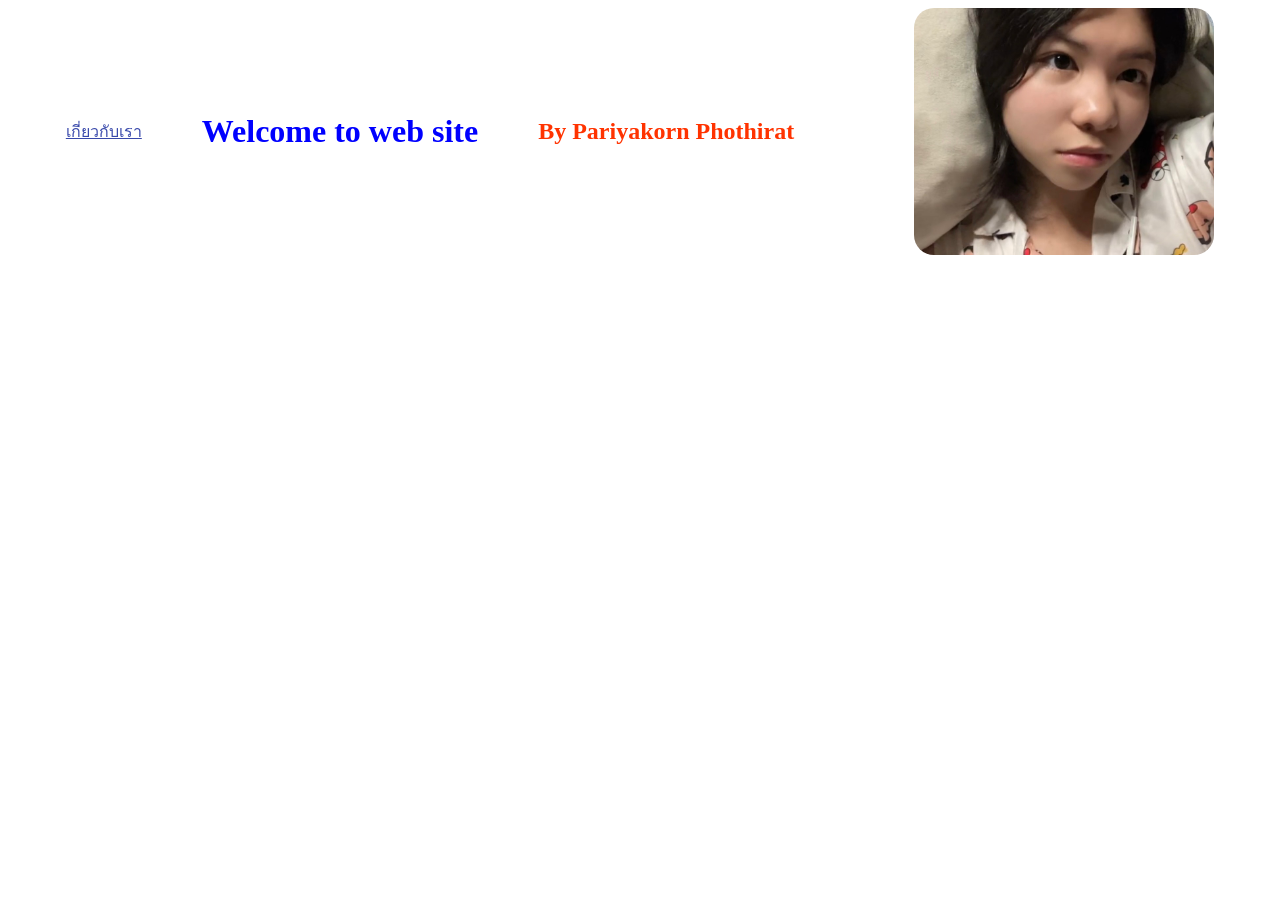
<file: index.html>
<!DOCTYPE html>
<html lang="en">
<head>
    <meta charset="UTF-8">
    <meta name="viewport" content="width=device-width, initial-scale=1.0">
    <title>HomePage</title>
    <link rel="stylesheet" href="style.css">

</head>
<body>
    <div class="container">
    <a href="about.html">เกี่ยวกับเรา</a>
    <h1 style="color: blue; ">Welcome to web site</h1>
    <h2>By Pariyakorn Phothirat</h2>
    <br>
    <img src="/images/Song.jpg" class="img" />

    </div>
</body>
</html>
</file>
<file: style.css>
h2{
    color: #ff3300;
}

.container {
  display: flex;
  gap: 60px;
  justify-content: center;
  align-items: center;
}

.blue{
    color:#0000FF
}

a{
    color:#3949ab;
}

a:hover{
    color:#7986cb;
    font-size: 20px;
}

.img{
    width: 300px;
    border-radius:20px;
}
</file>
